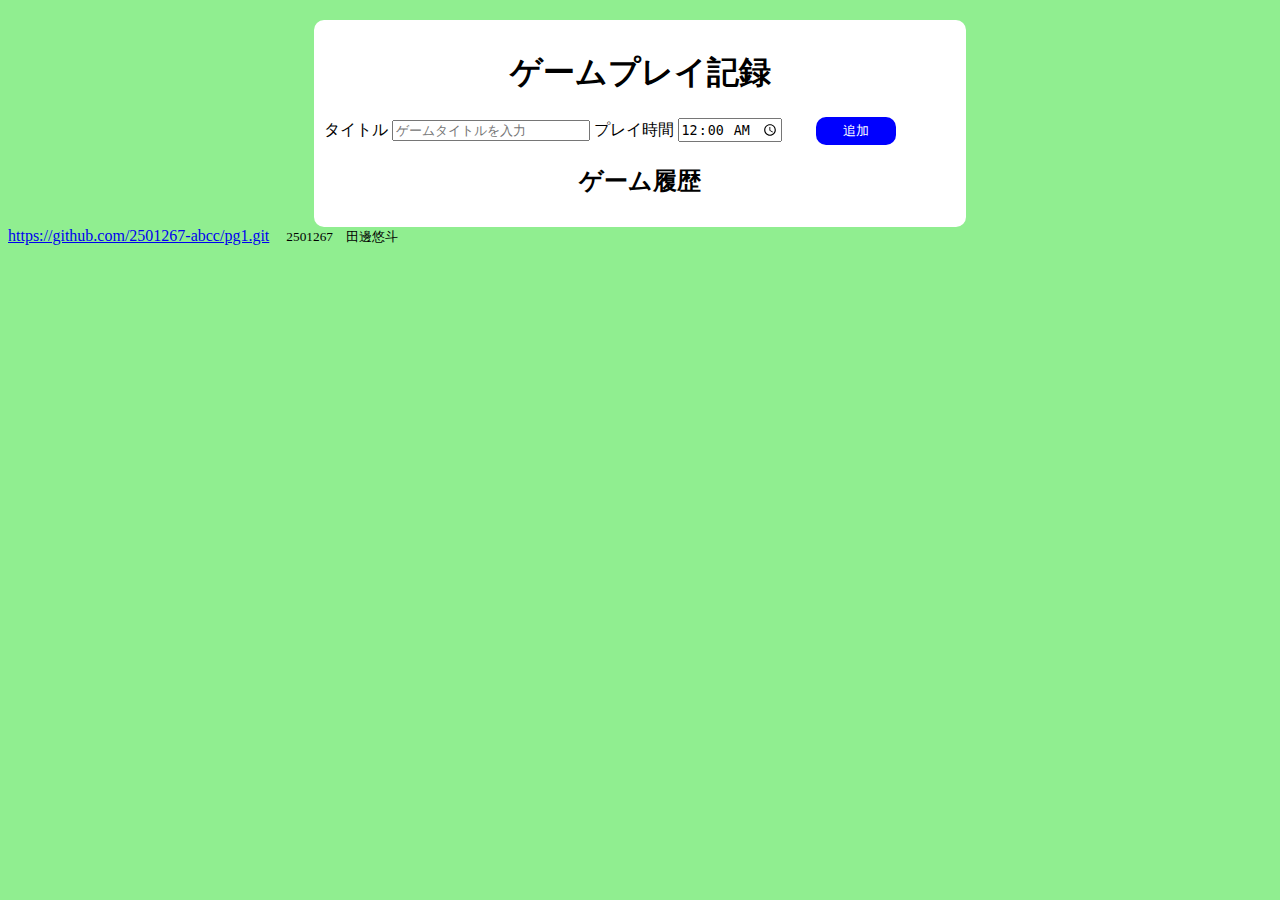
<file: 74/index.html>
<!DOCTYPE html>
<html lang="ja">
    <head>
        <meta charset="UTF-8">
        <meta name="viewport" content="width=device-width, initial-scale=1.0">
        <title>ゲームプレイ記録</title>
        <link href="css/style.css" rel="stylesheet">
        <script src="js/script.js" type="text/javascript" charset="utf-8"></script>
    </head>
    <body>
        <div id="container">
            <h1>ゲームプレイ記録</h1>
            <form>
                <p>タイトル <input type="text" id="title" placeholder="ゲームタイトルを入力">
                プレイ時間 <input type="time" id="time" value="00:00">
                <button type="button" onclick="insertList()">追加</button></p>
            </form>
            <h2>ゲーム履歴</h2>
            <div id="playHistory">
                <p id = "count"></p>
                <ul id="playList">

                </ul>
            </div>
        </div>
        <div id="footer">
            <a href = "https://github.com/2501267-abcc/pg1.git" target = "_blank">https://github.com/2501267-abcc/pg1.git</a>
            <small>　2501267　田邊悠斗</small>
        </div>
    </body>
</html>
</file>
<file: 74/css/style.css>
body{
    background-color:lightgreen;
}
#container{
    margin:20px auto auto;
    background-color:white;
    text-align:left;
    width:50%;
    padding:10px;
    border-radius:10px;
}
h1{
    text-align:center;
}
#title{
    width:30%;
}
button{
    margin-left:30px;
    background-color:blue;
    color:white;
    width:80px;
    border:none;
    padding:5px;
    border-radius:10px;
}

h2{
    text-align:center;
}

ul{
    text-align:left;
}
li{
    display:flex;
    justify-content: space-between;
    background-color:greenyellow;
    list-style:none;
    border-radius:10px;
    width:80%;
    margin-bottom:1%;
    padding:1%;
}

li button{
    align-items: center;
    background-color:green;
    color:white;
    width:10%;
}

#count{
    text-align:right;
}
</file>
